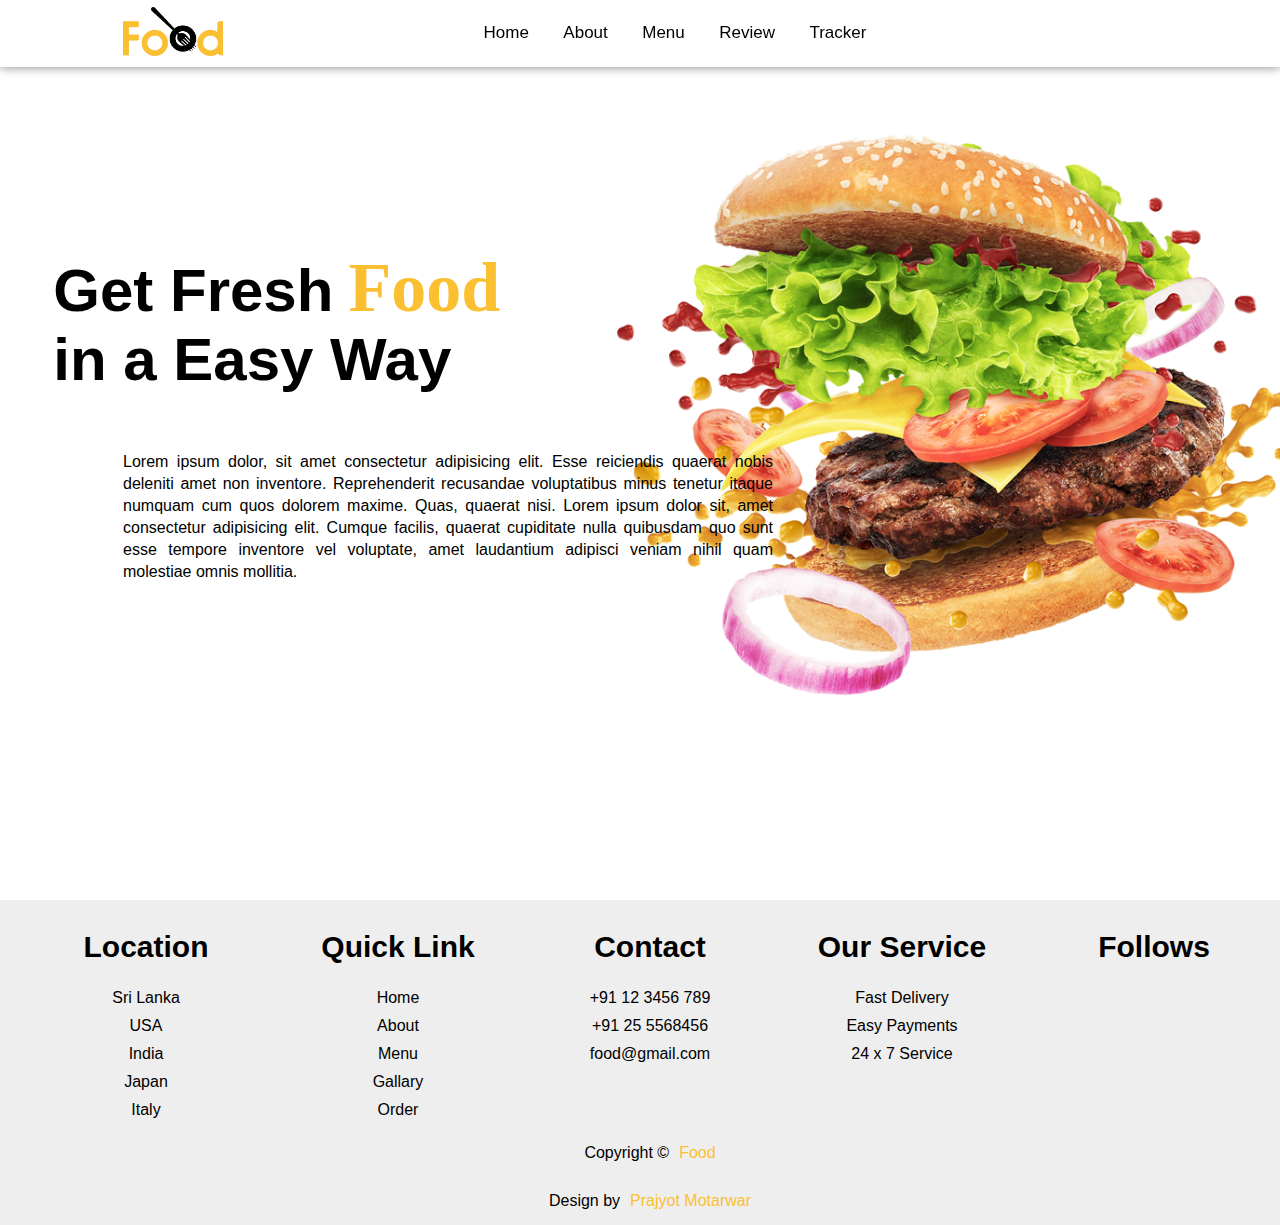
<file: templates/index.html>
<!DOCTYPE html>
<html lang="en">

<head>
    <meta charset="UTF-8">
    <meta http-equiv="X-UA-Compatible" content="IE=edge">
    <meta name="viewport" content="width=device-width, initial-scale=1.0">
    <title>Food Website</title>
    <link rel="stylesheet" href="/static/css/style.css">
    <link rel="stylesheet" href="/static/css/navbar.css">
    <link rel="stylesheet" href="/static/css/footer.css">
    <!-- <link rel="stylesheet" href="https://cdnjs.cloudflare.com/ajax/libs/font-awesome/6.1.1/css/all.min.css" integrity="sha512-KfkfwYDsLkIlwQp6LFnl8zNdLGxu9YAA1QvwINks4PhcElQSvqcyVLLD9aMhXd13uQjoXtEKNosOWaZqXgel0g==" crossorigin="anonymous" referrerpolicy="no-referrer" /> -->
</head>

<body>

    <section id="Home">
        <nav>
            <div class="logo">
                <img src="/static/image/logo.png">
            </div>

            <ul>
                <li><a href="/">Home</a></li>
                <li><a href="/about">About</a></li>
                <li><a href="/menu">Menu</a></li>
                <li><a href="/review">Review</a></li>
                <li><a href="/tracker">Tracker</a></li>
            </ul>

            <div class="icon">
                <i class="fa-solid fa-magnifying-glass"></i>
                <i class="fa-solid fa-heart"></i>
                <i class="fa-solid fa-cart-shopping"></i>
            </div>

        </nav>

        <div class="main">

            <div class="men_text">
                <h1>Get Fresh<span>Food</span><br>in a Easy Way</h1>
            </div>

            <div class="main_image">
                <img src="/static/image/main_img.png">
            </div>

        </div>

        <p>
            Lorem ipsum dolor, sit amet consectetur adipisicing elit. Esse reiciendis quaerat nobis
            deleniti amet non inventore. Reprehenderit recusandae voluptatibus minus tenetur itaque numquam
            cum quos dolorem maxime. Quas, quaerat nisi. Lorem ipsum dolor sit, amet consectetur adipisicing
            elit. Cumque facilis, quaerat cupiditate nulla quibusdam quo sunt esse tempore inventore vel
            voluptate, amet laudantium adipisci veniam nihil quam molestiae omnis mollitia.
        </p>

        <!-- <div class="main_btn">
            <a href="#">Order Now</a>
            <i class="fa-solid fa-angle-right"></i>
        </div> -->

    </section>
        

        <!--Footer-->

        <footer>
            <div class="footer_main">

                <div class="footer_tag">
                    <h2>Location</h2>
                    <p>Sri Lanka</p>
                    <p>USA</p>
                    <p>India</p>
                    <p>Japan</p>
                    <p>Italy</p>
                </div>

                <div class="footer_tag">
                    <h2>Quick Link</h2>
                    <p>Home</p>
                    <p>About</p>
                    <p>Menu</p>
                    <p>Gallary</p>
                    <p>Order</p>
                </div>

                <div class="footer_tag">
                    <h2>Contact</h2>
                    <p>+91 12 3456 789</p>
                    <p>+91 25 5568456</p>
                    <p>food@gmail.com</p>
                </div>

                <div class="footer_tag">
                    <h2>Our Service</h2>
                    <p>Fast Delivery</p>
                    <p>Easy Payments</p>
                    <p>24 x 7 Service</p>
                </div>

                <div class="footer_tag">
                    <h2>Follows</h2>
                    <i class="fa-brands fa-facebook-f"></i>
                    <i class="fa-brands fa-twitter"></i>
                    <i class="fa-brands fa-instagram"></i>
                    <i class="fa-brands fa-linkedin-in"></i>
                </div>

            </div>
            <p class="fa-copyright">Copyright &copy; <span><i class="fa-solid fa-face-grin"></i>Food</span></p>
            <p class="end">Design by<span><i class="fa-solid fa-face-grin"></i>Prajyot Motarwar</span></p>

        </footer>
</body>

</html>
</file>
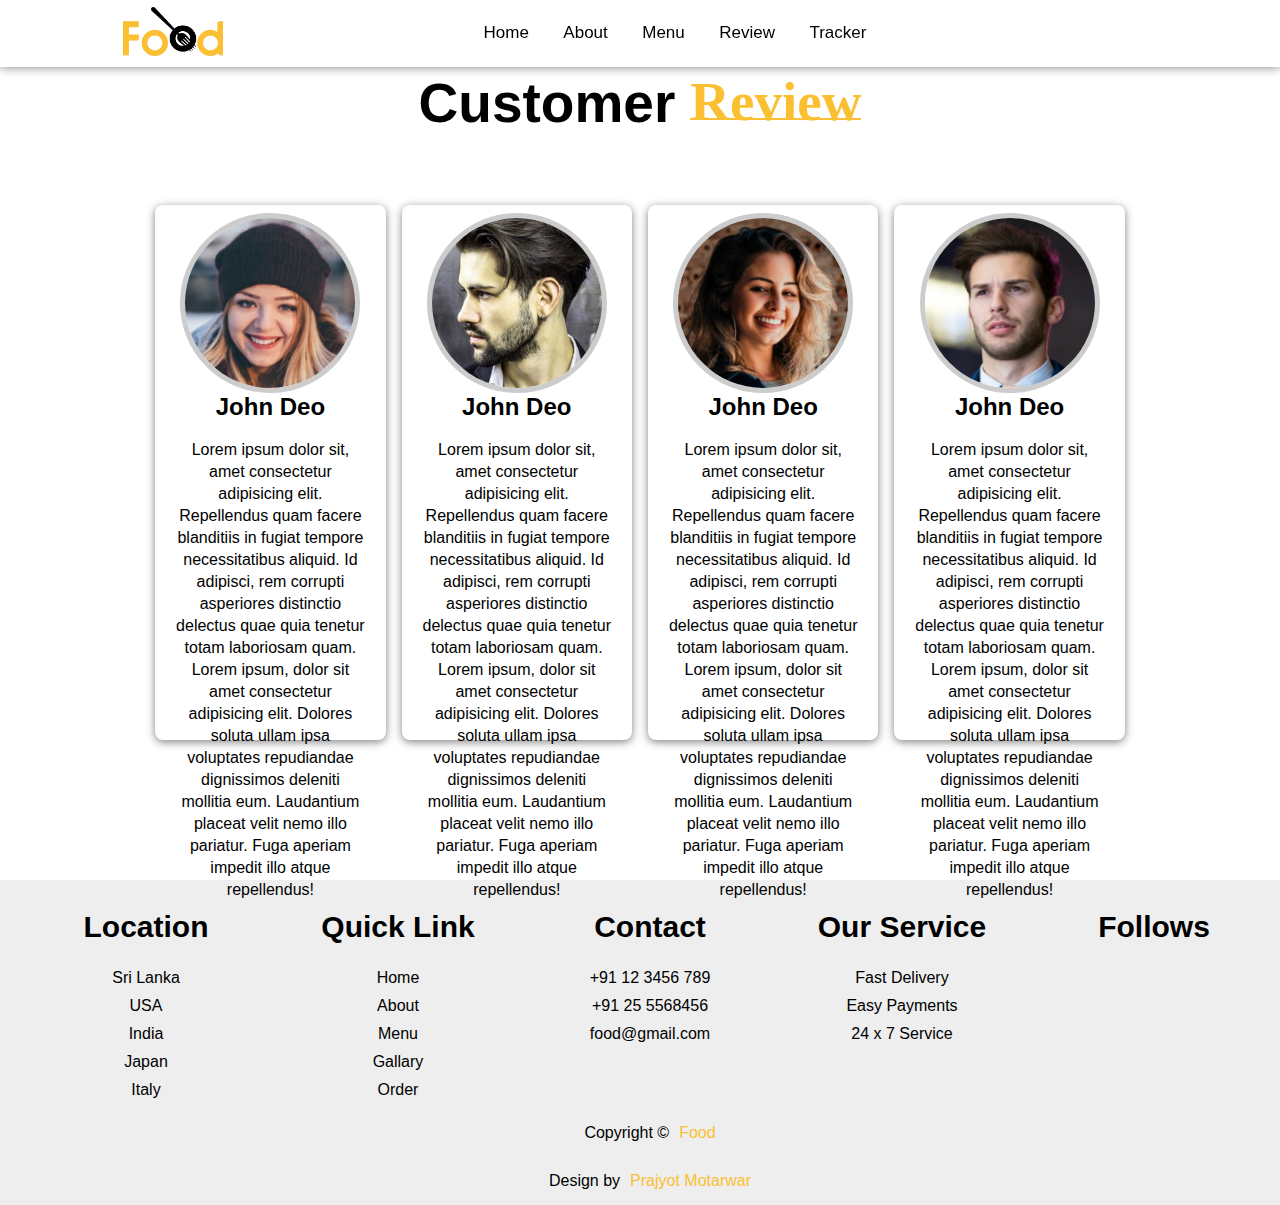
<file: templates/review.html>
<!DOCTYPE html>
<html lang="en">

<head>
    <meta charset="UTF-8">
    <meta http-equiv="X-UA-Compatible" content="IE=edge">
    <meta name="viewport" content="width=device-width, initial-scale=1.0">
    <link rel="stylesheet" href="/static/css/navbar.css">
    <link rel="stylesheet" href="/static/css/review.css">
    <link rel="stylesheet" href="/static/css/footer.css">
    <title>Document</title>
</head>

<body>
    <section id="Home">
        <nav>
            <div class="logo">
                <img src="/static/image/logo.png">
            </div>

            <ul>
                <li><a href="/">Home</a></li>
                <li><a href="/about">About</a></li>
                <li><a href="/menu">Menu</a></li>
                <li><a href="/review">Review</a></li>
                <li><a href="/tracker">Tracker</a></li>
            </ul>
             <div class="icon">
                <i class="fa-solid fa-magnifying-glass"></i>
                <i class="fa-solid fa-heart"></i>
                <i class="fa-solid fa-cart-shopping"></i>
            </div>
        </nav>

        <div class="review" id="Review">
            <h1>Customer<span>Review</span></h1>

            <div class="review_box">
                <div class="review_card">

                    <div class="review_profile">
                        <img src="/static/image/review_1.png">
                    </div>

                    <div class="review_text">
                        <h2 class="name">John Deo</h2>

                        <div class="review_icon">
                            <i class="fa-solid fa-star"></i>
                            <i class="fa-solid fa-star"></i>
                            <i class="fa-solid fa-star"></i>
                            <i class="fa-solid fa-star"></i>
                            <i class="fa-solid fa-star-half-stroke"></i>
                        </div>

                        <div class="review_social">
                            <i class="fa-brands fa-facebook-f"></i>
                            <i class="fa-brands fa-instagram"></i>
                            <i class="fa-brands fa-twitter"></i>
                            <i class="fa-brands fa-linkedin-in"></i>
                        </div>

                        <p>
                            Lorem ipsum dolor sit, amet consectetur adipisicing elit. Repellendus quam facere
                            blanditiis in fugiat tempore necessitatibus aliquid. Id adipisci, rem corrupti
                            asperiores distinctio delectus quae quia tenetur totam laboriosam quam. Lorem ipsum,
                            dolor sit amet consectetur adipisicing elit. Dolores soluta ullam ipsa voluptates
                            repudiandae dignissimos deleniti mollitia eum. Laudantium placeat velit nemo illo
                            pariatur. Fuga aperiam impedit illo atque repellendus!
                        </p>

                    </div>

                </div>

                <div class="review_card">

                    <div class="review_profile">
                        <img src="/static/image/review_2.png">
                    </div>

                    <div class="review_text">
                        <h2 class="name">John Deo</h2>

                        <div class="review_icon">
                            <i class="fa-solid fa-star"></i>
                            <i class="fa-solid fa-star"></i>
                            <i class="fa-solid fa-star"></i>
                            <i class="fa-solid fa-star"></i>
                            <i class="fa-solid fa-star-half-stroke"></i>
                        </div>

                        <div class="review_social">
                            <i class="fa-brands fa-facebook-f"></i>
                            <i class="fa-brands fa-instagram"></i>
                            <i class="fa-brands fa-twitter"></i>
                            <i class="fa-brands fa-linkedin-in"></i>
                        </div>

                        <p>
                            Lorem ipsum dolor sit, amet consectetur adipisicing elit. Repellendus quam facere
                            blanditiis in fugiat tempore necessitatibus aliquid. Id adipisci, rem corrupti
                            asperiores distinctio delectus quae quia tenetur totam laboriosam quam. Lorem ipsum,
                            dolor sit amet consectetur adipisicing elit. Dolores soluta ullam ipsa voluptates
                            repudiandae dignissimos deleniti mollitia eum. Laudantium placeat velit nemo illo
                            pariatur. Fuga aperiam impedit illo atque repellendus!
                        </p>

                    </div>

                </div>

                <div class="review_card">

                    <div class="review_profile">
                        <img src="/static/image/review_3.png">
                    </div>

                    <div class="review_text">
                        <h2 class="name">John Deo</h2>

                        <div class="review_icon">
                            <i class="fa-solid fa-star"></i>
                            <i class="fa-solid fa-star"></i>
                            <i class="fa-solid fa-star"></i>
                            <i class="fa-solid fa-star"></i>
                            <i class="fa-solid fa-star-half-stroke"></i>
                        </div>

                        <div class="review_social">
                            <i class="fa-brands fa-facebook-f"></i>
                            <i class="fa-brands fa-instagram"></i>
                            <i class="fa-brands fa-twitter"></i>
                            <i class="fa-brands fa-linkedin-in"></i>
                        </div>

                        <p>
                            Lorem ipsum dolor sit, amet consectetur adipisicing elit. Repellendus quam facere
                            blanditiis in fugiat tempore necessitatibus aliquid. Id adipisci, rem corrupti
                            asperiores distinctio delectus quae quia tenetur totam laboriosam quam. Lorem ipsum,
                            dolor sit amet consectetur adipisicing elit. Dolores soluta ullam ipsa voluptates
                            repudiandae dignissimos deleniti mollitia eum. Laudantium placeat velit nemo illo
                            pariatur. Fuga aperiam impedit illo atque repellendus!
                        </p>

                    </div>

                </div>

                <div class="review_card">

                    <div class="review_profile">
                        <img src="/static/image/review_4.png">
                    </div>

                    <div class="review_text">
                        <h2 class="name">John Deo</h2>

                        <div class="review_icon">
                            <i class="fa-solid fa-star"></i>
                            <i class="fa-solid fa-star"></i>
                            <i class="fa-solid fa-star"></i>
                            <i class="fa-solid fa-star"></i>
                            <i class="fa-solid fa-star-half-stroke"></i>
                        </div>

                        <div class="review_social">
                            <i class="fa-brands fa-facebook-f"></i>
                            <i class="fa-brands fa-instagram"></i>
                            <i class="fa-brands fa-twitter"></i>
                            <i class="fa-brands fa-linkedin-in"></i>
                        </div>

                        <p>
                            Lorem ipsum dolor sit, amet consectetur adipisicing elit. Repellendus quam facere
                            blanditiis in fugiat tempore necessitatibus aliquid. Id adipisci, rem corrupti
                            asperiores distinctio delectus quae quia tenetur totam laboriosam quam. Lorem ipsum,
                            dolor sit amet consectetur adipisicing elit. Dolores soluta ullam ipsa voluptates
                            repudiandae dignissimos deleniti mollitia eum. Laudantium placeat velit nemo illo
                            pariatur. Fuga aperiam impedit illo atque repellendus!
                        </p>

                    </div>

                </div>

            </div>

        </div>
        <!--Footer-->

        <footer>
            <div class="footer_main">
    
                <div class="footer_tag">
                    <h2>Location</h2>
                    <p>Sri Lanka</p>
                    <p>USA</p>
                    <p>India</p>
                    <p>Japan</p>
                    <p>Italy</p>
                </div>
    
                <div class="footer_tag">
                    <h2>Quick Link</h2>
                    <p>Home</p>
                    <p>About</p>
                    <p>Menu</p>
                    <p>Gallary</p>
                    <p>Order</p>
                </div>
    
                <div class="footer_tag">
                    <h2>Contact</h2>
                    <p>+91 12 3456 789</p>
                    <p>+91 25 5568456</p>
                    <p>food@gmail.com</p>
                </div>
    
                <div class="footer_tag">
                    <h2>Our Service</h2>
                    <p>Fast Delivery</p>
                    <p>Easy Payments</p>
                    <p>24 x 7 Service</p>
                </div>
    
                <div class="footer_tag">
                    <h2>Follows</h2>
                    <i class="fa-brands fa-facebook-f"></i>
                    <i class="fa-brands fa-twitter"></i>
                    <i class="fa-brands fa-instagram"></i>
                    <i class="fa-brands fa-linkedin-in"></i>
                </div>
    
            </div>
            <p class="fa-copyright">Copyright &copy; <span><i class="fa-solid fa-face-grin"></i>Food</span></p>
            <p class="end">Design by<span><i class="fa-solid fa-face-grin"></i>Prajyot Motarwar</span></p>
    
        </footer>
    </section>
</body>

</html>
</file>
<file: static/css/style.css>
section .main{
    display: flex;
    align-items: center;
    justify-content: space-around;
    position: relative;
    top: 130px;
}

section .main .men_text h1{
    font-size: 60px;
    position: relative;
    top: -90px;
    left: 20px;
}

section .main .men_text h1 span{
    margin-left: 15px;
    color: #fac031;
    font-family: mv boli;
    line-height: 22px;
    font-size: 70px;
}

section .main .main_image img{
    width: 700px;
    position: relative;
    left: 70px;
}

section p{
    width: 650px;
    text-align: justify;
    position: relative;
    left: 123px;
    bottom: 120px;
    line-height: 22px;
}

section .main_btn{
    background: #fac031;
    position: relative;
    left: 123px;
    bottom: 30px;
    width: 150px;
    cursor: pointer;
    padding: 12px 25px;
}

section .main_btn a{
    color: #fff;
    margin-right: 5px;
    text-decoration: none;
}

section .main_btn i{
    color: #fff;
    transition: 0.3s;
}

section .main_btn:hover i{
    transform: translateX(7px);
}
</file>
<file: static/css/navbar.css>
*{
    margin: 0;
    padding: 0;
    box-sizing: border-box;
    font-family: sans-serif;
}

html{
    scroll-behavior: smooth;
}

section{
    width: 100%;
    height: 100vh;
}

section nav{
    display: flex;
    justify-content: space-around;
    align-items: center;
    position: fixed;
    right: 0;
    left: 0;
    background: white;
    box-shadow: 0 0 10px rgba(0,0,0,0.5);
    z-index: 1000;
}

section nav .logo img{
    width: 100px;
    cursor: pointer;
    margin: 7px 0;
}

section nav ul{
    list-style: none;
}

section nav ul li{
    display: inline-block;
    margin: 0 15px;
}

section nav ul li a{
    text-decoration: none;
    color: #000;
    font-weight: 500;
    font-size: 17px;
    transition: 0.1s;
}

section nav ul li a::after{
    content: '';
    width: 0;
    height: 2px;
    background: #fac031;
    display: block;
    transition: 0.2s linear;
}

section nav ul li a:hover::after{
    width: 100%;
}

section nav ul li a:hover{
    color: #fac031;
}

section nav .icon i{
    font-size: 18px;
    color: #000;
    margin: 0 5px;
    cursor: pointer;
    transition: 0.3s;
}

section nav .icon i:hover{
    color: #fac031;
}
</file>
<file: static/css/footer.css>
footer{
    width: 100%;
    padding: 30px 0 0 20px;
    background: #eeeeee;
}

footer .footer_main{
    display: grid;
    grid-template-columns: 1fr 1fr 1fr 1fr 1fr;
}

footer .footer_main .footer_tag{
    text-align: center;
}

footer .footer_main .footer_tag h2{
    color: #000;
    margin-bottom: 25px;
    font-size: 30px;
}

footer .footer_main .footer_tag p{
    margin: 10px 0;
}

footer .footer_main .footer_tag i{
    margin: 0 5px;
    cursor: pointer;
}

footer .footer_main .footer_tag i:hover{
    color: #fac031;
}


footer .fa-copyright{
    display: flex;
    align-items: center;
    justify-content: center;
    padding: 15px;
}

footer .fa-copyright span{
    color: #fac031;
    margin-left: 10px;
}

footer .end span{
    color: #fac031;
    margin-left: 10px;
}

footer .end{
    display: flex;
    align-items: center;
    justify-content: center;
    padding: 15px;
}

footer .end span{
    color: #fac031;
    margin-left: 10px;
}

::-webkit-scrollbar{
    width: 13px;
}

::-webkit-scrollbar-track{
    border-radius: 15px;
    box-shadow: inset 0 0 5px rgba(0,0,0,0.5);
}

::-webkit-scrollbar-thumb{
    background: #fac031;
    border-radius: 15px;
}
</file>
<file: static/css/review.css>
.review{
    width: 100%;
    padding: 70px 0;
}
.review h1{
    font-size: 55px;
    display: flex;
    align-items: center;
    justify-content: center;
}

.review h1 span{
    margin-left: 15px;
    color: #fac031;
    font-family: mv boli;
}

.review h1 span::after{
    content: '';
    width: 100%;
    height: 2px;
    background: #fac031;
    position: relative;
    bottom: 15px;
    display: block;
}

.review .review_box{
    width: 77%;
    margin: 70px auto;
    display: flex;
}

.review .review_box .review_card{
    width: 350px;
    height: 535px;
    box-shadow: 0 2px 8px rgba(0,0,0,0.5);
    border-radius: 8px;
    padding: 8px 20px;
    margin: 0 8px;
    position: relative;
}

.review .review_box .review_card .review_profile{
    display: flex;
    align-items: center;
    justify-content: center;
    position: relative;
    transition: 0.3s;
}

.review .review_box .review_card:hover .review_profile{
    transform: translateY(-60px);
}

.review .review_box .review_card .review_profile img{
    width: 180px;
    height: 180px;
    object-fit: cover;
    object-position: center;
    border-radius: 50%;
    border: 5px solid #cccccc;
}

.review .review_box .review_card .review_text{
    text-align: center;
}

.review .review_box .review_card .review_text .name{
    color: #000;
    transition: 0.3s;
}

.review .review_box .review_card:hover .review_text .name{
    transform: translateY(-50px);
}

.review .review_box .review_card .review_text .review_icon{
    color: #fac031;
    transition: 0.3s;
}

.review .review_box .review_card:hover .review_text .review_icon{
    transform: translateY(-30px);
}

.review .review_box .review_card .review_text .review_social i{
    margin: 5px 1px;
    font-size: 15px;
    opacity: 0;
    cursor: pointer;
    transition: 0.3s;
}

.review .review_box .review_card:hover .review_text .review_social i{
    opacity: 1;
    transform: translateY(-8px);
}

.review .review_box .review_card .review_text p{
    text-align: center;
    line-height: 22px;
    transition: 0.3s;
}

.review .review_box .review_card:hover .review_text p{
    margin-top: 5px;
}
</file>
